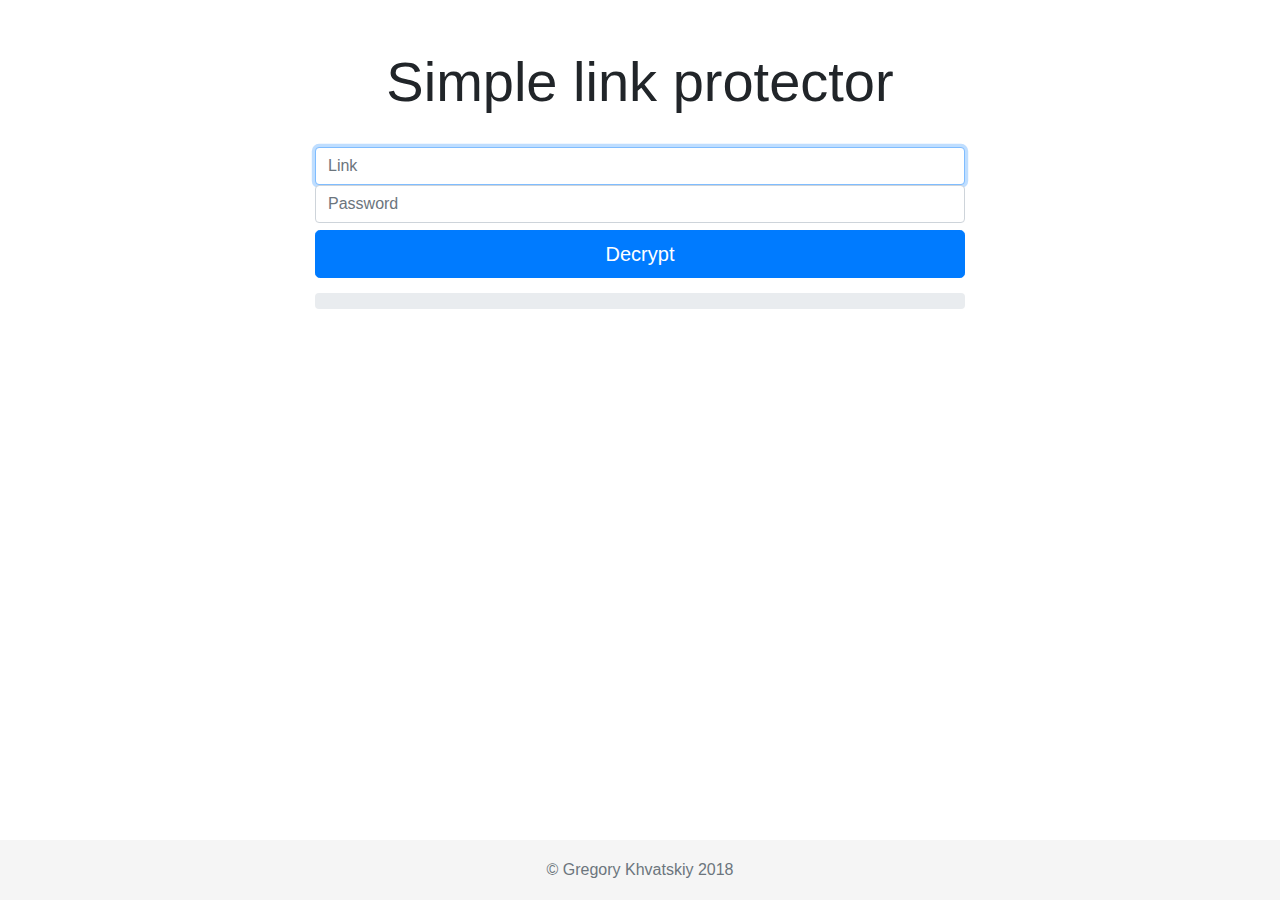
<file: dec.html>
<!doctype html>
<html lang="en">
  <head>
    <!-- Required meta tags -->
    <meta charset="utf-8">
    <meta name="viewport" content="width=device-width, initial-scale=1, shrink-to-fit=no">

    <!-- Bootstrap CSS -->
    <link rel="stylesheet"
    href="https://maxcdn.bootstrapcdn.com/bootstrap/4.0.0/css/bootstrap.min.css"
    integrity="sha384-Gn5384xqQ1aoWXA+058RXPxPg6fy4IWvTNh0E263XmFcJlSAwiGgFAW/dAiS6JXm"
    crossorigin="anonymous">

    <!-- Custom CSS -->
    <link href="custom.css" rel="stylesheet">

    <title>Simple link protector</title>
  </head>
  <body>
    <!-- Bootstrap JS -->
    <script src="https://code.jquery.com/jquery-3.3.1.min.js"
    crossorigin="anonymous"></script>
    <script src="https://cdnjs.cloudflare.com/ajax/libs/popper.js/1.12.9/umd/popper.min.js"
    integrity="sha384-ApNbgh9B+Y1QKtv3Rn7W3mgPxhU9K/ScQsAP7hUibX39j7fakFPskvXusvfa0b4Q"
    crossorigin="anonymous"></script>
    <script src="https://maxcdn.bootstrapcdn.com/bootstrap/4.0.0/js/bootstrap.min.js"
    integrity="sha384-JZR6Spejh4U02d8jOt6vLEHfe/JQGiRRSQQxSfFWpi1MquVdAyjUar5+76PVCmYl"
    crossorigin="anonymous"></script>

    <!-- AES-JS -->
    <script type="text/javascript" src="libs/aes.js"></script>

    <!-- Scrypt-JS -->
    <script src="libs/scrypt.js" type="text/javascript"></script>
    <script src="libs/buffer.js" type="text/javascript"></script>
    <script src="libs/setImmediate.js" type="text/javascript"></script>
    <script src="libs/unorm.js" type="text/javascript"></script>

    <!-- Our JS -->
    <script src="main.js"></script>

  <main role="main" class="container">
      <div class="header px-3 py-3 pt-md-5 pb-md-4 mx-auto text-center">
        <h1 class="display-4">Simple link protector</h1>
      </div>

      <div class="text-center">
        <form autocomplete="off">
          <label for="inputEnc" class="sr-only">Encrypted link</label>

          <input type="text" id="inputEnc" class="form-control"
          placeholder="Link" required autofocus>

          <label for="inputPassword" class="sr-only">Password</label>

          <input type="password" id="inputPassword" class="form-control"
          placeholder="Password" required>

          <button class="btn btn-lg btn-primary btn-block top7" type="button"
          id="decBtn" onclick="decrypt_link()">
            Decrypt
          </button>
        </form>

        <div class="progress top15 no-progress">
          <div class="progress-bar no-progress" role="progressbar" aria-valuenow="0"
          aria-valuemin="0" aria-valuemax="100" style="width:0%" id="keyProgess">
         </div>
       </div>

       <div id="decLinkC" class="result top15" style="">
         <p>
           <h4>Your link:</h4>
         </p>

         <span class="align-middle top10 bottom10" style="display: inline-block; min-width: 600px">
           <div class="input-group">
             <input readonly id='decLinkT' class="form-control">
             <span class="input-group-btn">
               <button class="btn btn-lg btn-primary btn-block" style="margin-left: 5px;" onclick="open_link()">
                 Go
               </button>
             </span>
           </div>
         </span>
       </div>

    </div>
</main>

  <footer class="footer">
     <div class="container text-center">
       <span class="text-muted text-center">&copy; Gregory Khvatskiy 2018</span>
     </div>
</footer>

<script>
  paste_hash();
</script>

  </body>
</html>
</file>
<file: custom.css>
/* Sticky footer styles
-------------------------------------------------- */
html {
  position: relative;
  min-height: 100%;
}
body {
  margin-bottom: 60px; /* Margin bottom by footer height */
}
.footer {
  position: absolute;
  bottom: 0;
  width: 100%;
  height: 60px; /* Set the fixed height of the footer here */
  line-height: 60px; /* Vertically center the text there */
  background-color: #f5f5f5;
}


/* Custom page CSS
-------------------------------------------------- */
/* Not required for template or sticky footer method. */

.result {
  background-color: #f5f5f5;
  word-wrap: break-word;
  overflow: hidden;
  overflow-wrap: break-word;
  display: none;
}

.container {
  width: auto;
  max-width: 680px;
  padding: 0 15px;
}

.top5 { margin-top:5px; }
.top7 { margin-top:7px; }
.top10 { margin-top:10px; }
.top15 { margin-top:15px; }
.top17 { margin-top:17px; }
.top30 { margin-top:30px; }

.bottom5 { margin-bottom:5px; }
.bottom7 { margin-bottom:7px; }
.bottom10 { margin-bottom:10px; }
.bottom15 { margin-bottom:15px; }
.bottom17 { margin-bottom:17px; }
.bottom30 { margin-top:30px; }

.no-progress {
    -webkit-transition: none;
    -moz-transition: none;
    -ms-transition: none;
    -o-transition: none;
    transition: none;
}​
</file>
